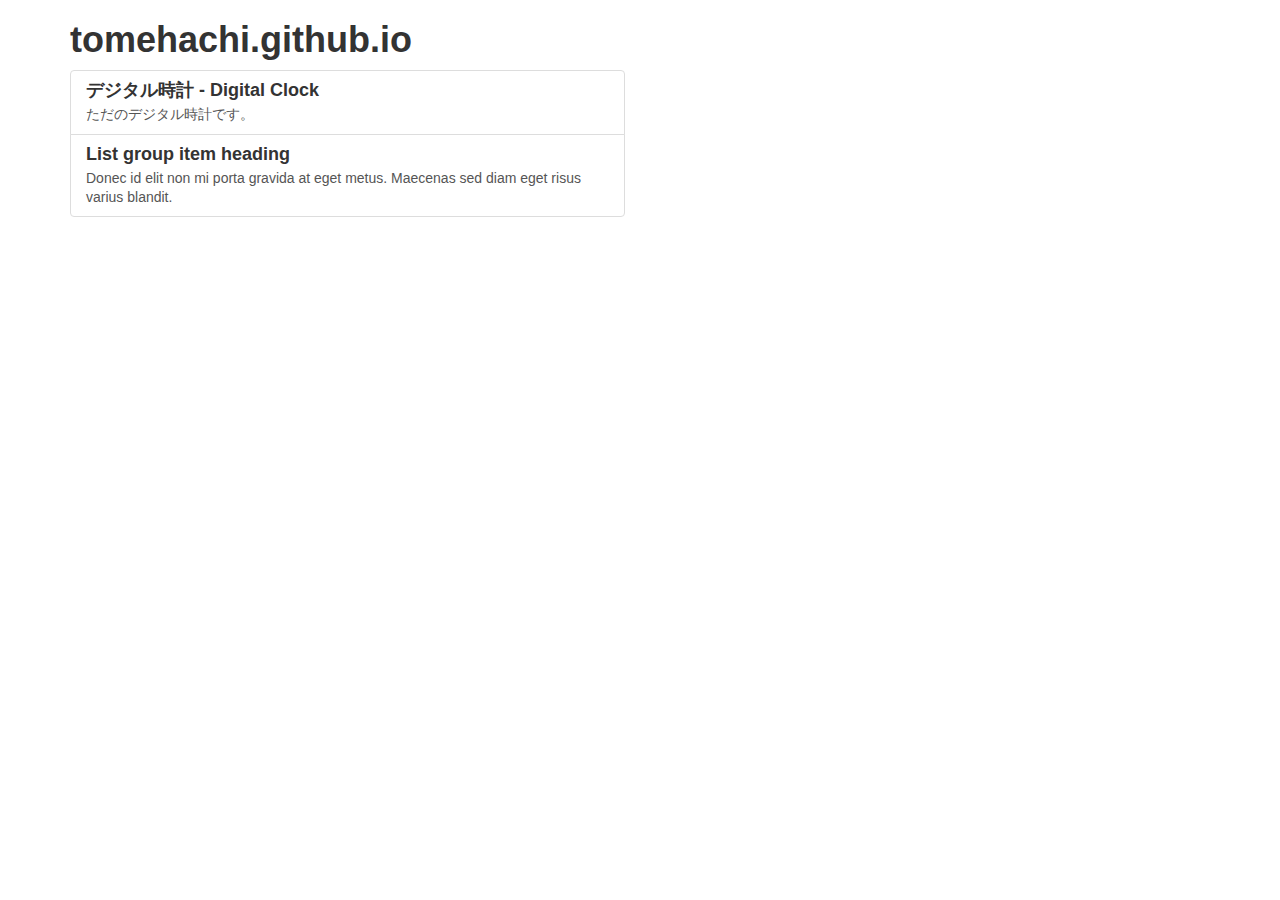
<file: index.html>
<!DOCTYPE html>
<html lang="ja">
	<head>
		<meta charset="utf-8">
		<meta http-equiv="X-UA-Compatible" content="IE=edge">
		<meta name="viewport" content="width=device-width, initial-scale=1">
		<title>Tomehachi</title>
		<link rel="stylesheet" href="/assets/bootstrap/css/bootstrap.min.css">
		<link rel="stylesheet" href="/assets/default.css">
		<!--[if lt IE 9]>
			<script src="https://oss.maxcdn.com/html5shiv/3.7.2/html5shiv.min.js"></script>
			<script src="https://oss.maxcdn.com/respond/1.4.2/respond.min.js"></script>
		<![endif]-->
	</head>
	<body>
		<div class="container">
			<div class="row">
				<div class="col-sm-12">
					<h1>tomehachi.github.io</h1>

					<div class="row">
						<div class="col-sm-6">

							<div class="list-group">
								<a href="/digital-clock.html" class="list-group-item">
									<h4 class="list-group-item-heading">デジタル時計 - Digital Clock</h4>
									<p class="list-group-item-text">ただのデジタル時計です。</p>
								</a>
								<a href="#" class="list-group-item">
									<h4 class="list-group-item-heading">List group item heading</h4>
									<p class="list-group-item-text">Donec id elit non mi porta gravida at eget metus. Maecenas sed diam eget risus varius blandit.</p>
								</a>
							</div>

						</div>
					</div>

				</div>
			</div>
		</div>

		<script src="/assets/jquery/jquery-2.2.0.min.js"></script>
		<script src="/assets/bootstrap/js/bootstrap.min.js"></script>
	</body>
</html>
</file>
<file: assets/default.css>
@charset utf8;

body, div, span, h1, h2, h3, h4, h5, h6, h7, li, pre, blockQuote {
	font-family: 'ヒラギノ角ゴ ProN W3', 'Lucida Grande', 'Hiragino Kaku Gothic ProN', 'Meiryo', 'メイリオ', sans-serif;
}

h1, h2, h3, h4, h5, h6, h7 {
	font-weight: bold;
}
</file>
